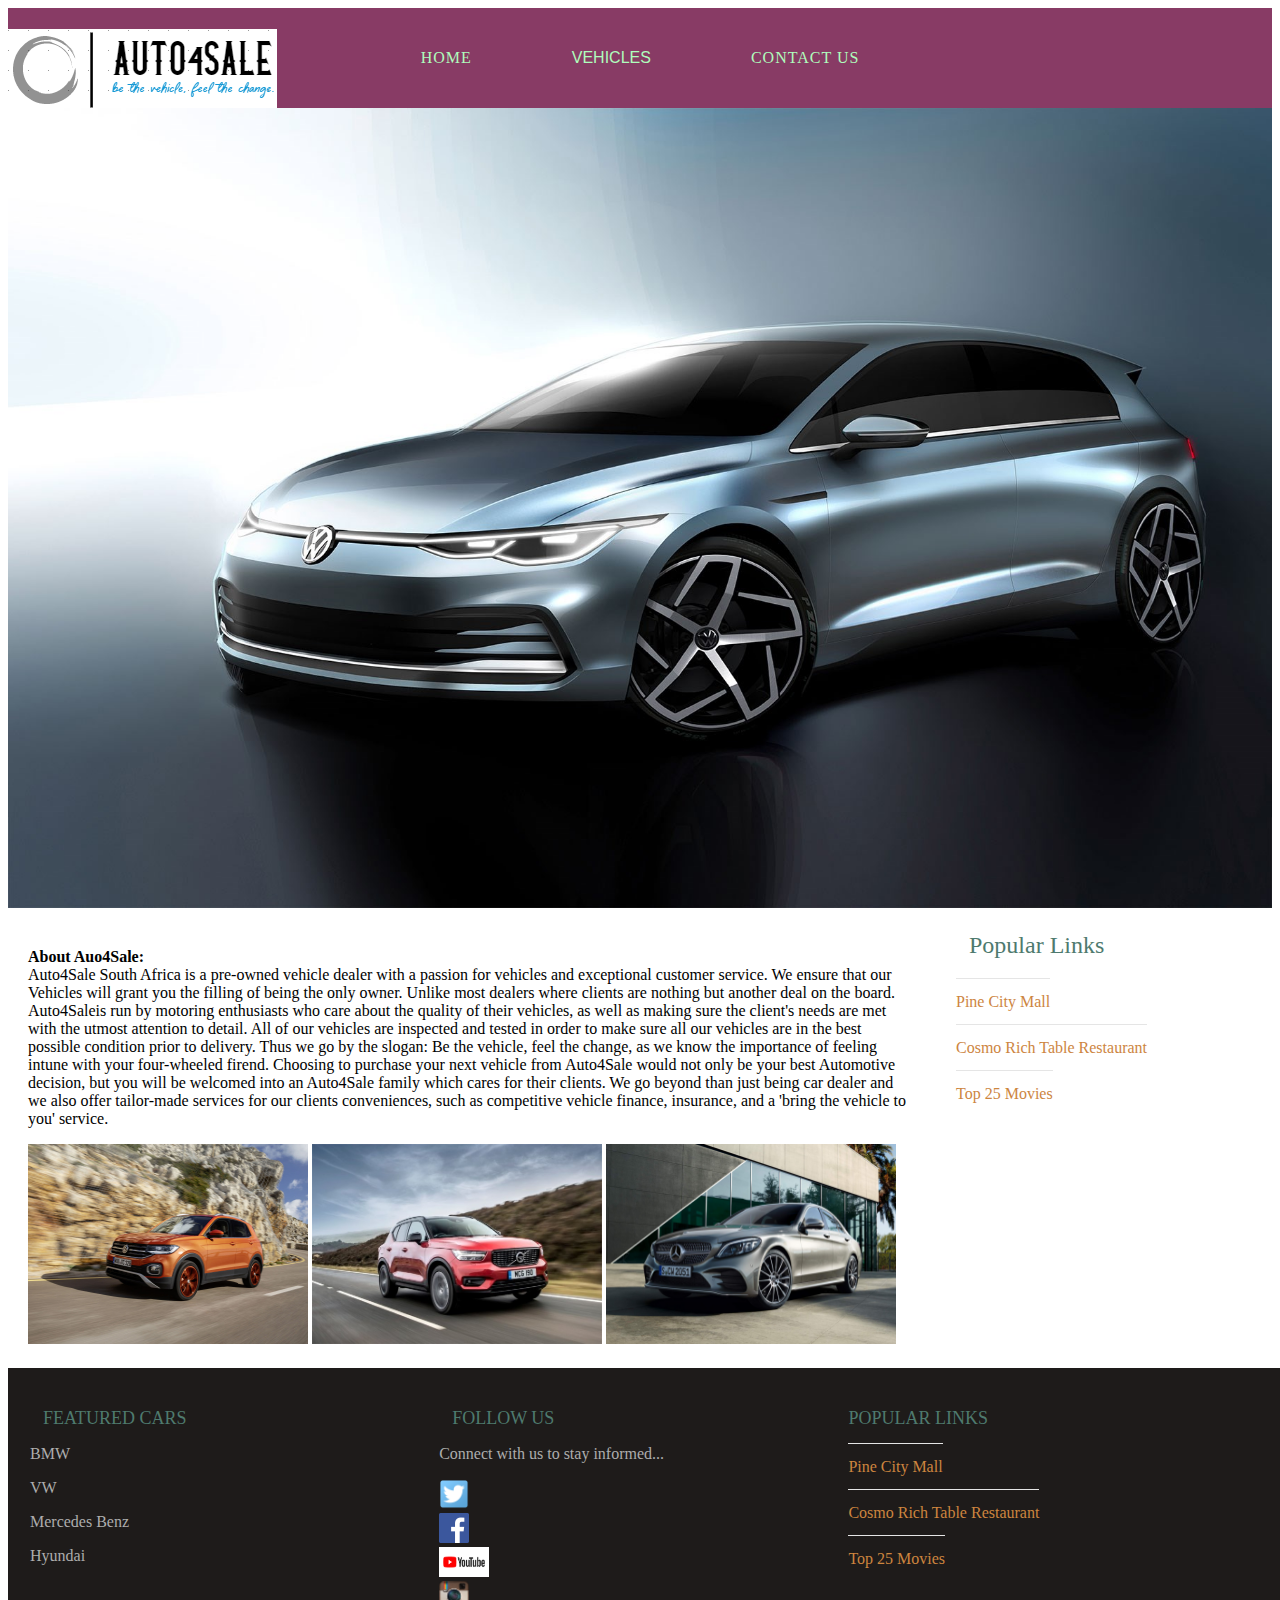
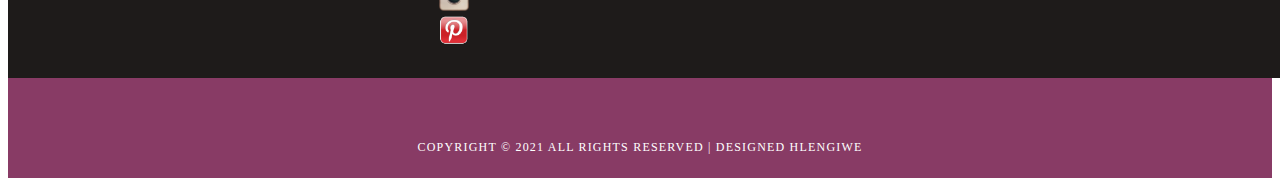
<file: index.html>
<!DOCTYPE html>
<html>
    <head>
        <title>Auto4Sale</title>
        <link rel="stylesheet" href="style.css">
    </head>

    <body>
        <div id="menu">
            <ul>
                <li><a href="index.html">HOME</a></li>
                <li><a href="vehicles.html"><div class="dropdown">
                    <button class="dropbtn">VEHICLES</button>
                    <div class="dropdown-content">
                      <a href="cars.html">Cars</a>
                      <a href="trucks.html">Trucks</a>
                </div></a></li>
                <li><a href="contact.html">CONTACT US</a></li> 
                </ul>
            </div>
           
            <div id="logo">
                <img src="images/Screenshot (76).png" class="logo"/>
            </div>
            <div id="banner">
                <img src="images/vw_golf_mk8_84.jpg" Class="car" width="100%" height="800"/>
            </div>
        <div id="about">
        <p><b>About Auo4Sale:</b><br/>
            Auto4Sale South Africa is a pre-owned vehicle dealer
            with a passion for vehicles and exceptional customer
            service. 
            We ensure that our Vehicles will grant you the filling 
            of being the only owner. 
            Unlike most dealers where clients are nothing
            but another deal on the board. Auto4Saleis run by 
            motoring enthusiasts who care about the quality
            of their vehicles, as well as making sure the client's
            needs are met with the utmost attention to detail. 
             All of our vehicles are inspected
            and tested in order to make sure all our vehicles are in the
            best possible condition prior to delivery. Thus we go by the
            slogan: Be the vehicle, feel the change, as we know the importance
            of feeling intune with your four-wheeled firend. Choosing to purchase
            your next vehicle from Auto4Sale would not only be
            your best Automotive decision, but you will be welcomed into an
            Auto4Sale family which cares for their clients. We go beyond
            than just being car dealer and we also offer
            tailor-made services for our clients conveniences,
            such as competitive vehicle finance, insurance, and a 'bring
            the vehicle to you' service.
        </p>
        
        <div id="car-list">
         <img src="images/T-Cross.jpg" width="280" height="200"/>
         <img src="images/VolvoXC40-e1534428075579.jpg" width="290" height="200"/>
         <img src="images/Mercedes-c-class-e1581068723485.png" width="290" height="200"/>
         </div>
        </div>

        <div id="sidebar">
            <h2>Popular Links</h2>
            <ul class="styled">
               <li><a href="https://hlengiwe-hn5-itvarsity.github.io/Module-2-Assessment-2/">Pine City Mall</a></li>
               <li><a href="https://hlengiwe-hn5-itvarsity.github.io/Module-3-Assessment-2/">Cosmo Rich Table Restaurant</a></li>
               <li><a href="https://hlengiwe-hn5-itvarsity.github.io/Module-1-Assessment-4/">Top 25 Movies</a></li>
               </ul>
       </div>
      <div class="footer">
        <div id="featured-cars">
            <h2>Featured Cars</h2>
            <p>BMW</p>
            <p>VW</p>
            <p>Mercedes Benz</p>
            <p>Hyundai</p>
        </div>

        <div id="social-icons">
            <h2>Follow Us</h2>
            <p>Connect with us to stay informed...</p>
            <a href="#"><img src="images/twitter.png" height="30"/></a><br/>
            <a href="#"><img src="images/facebook.png" height="30"/></a><br/>
            <a href="#"><img src="images/download.png" width="50" height="30"></a><br/>
            <a href="#"><img src="images/instagram.png" height="30"/></a><br/>
            <a href="#"><img src="images/pinterest.png" height="30"/></a> 
        </div>

        <div id="popular-links">
            <h2>Popular Links</h2>
            <ul class="styled">
               <li><a href="https://hlengiwe-hn5-itvarsity.github.io/Module-2-Assessment-2/">Pine City Mall</a></li>
               <li><a href="https://hlengiwe-hn5-itvarsity.github.io/Module-3-Assessment-2/">Cosmo Rich Table Restaurant</a></li>
               <li><a href="https://hlengiwe-hn5-itvarsity.github.io/Module-1-Assessment-4/">Top 25 Movies</a></li>
               </ul>
       </div>
        </div>
        <div id="copyright">
        <p>Copyright &copy 2021 All Rights Reserved | Designed Hlengiwe </p>
    </div>
  </body>
</html>
</file>
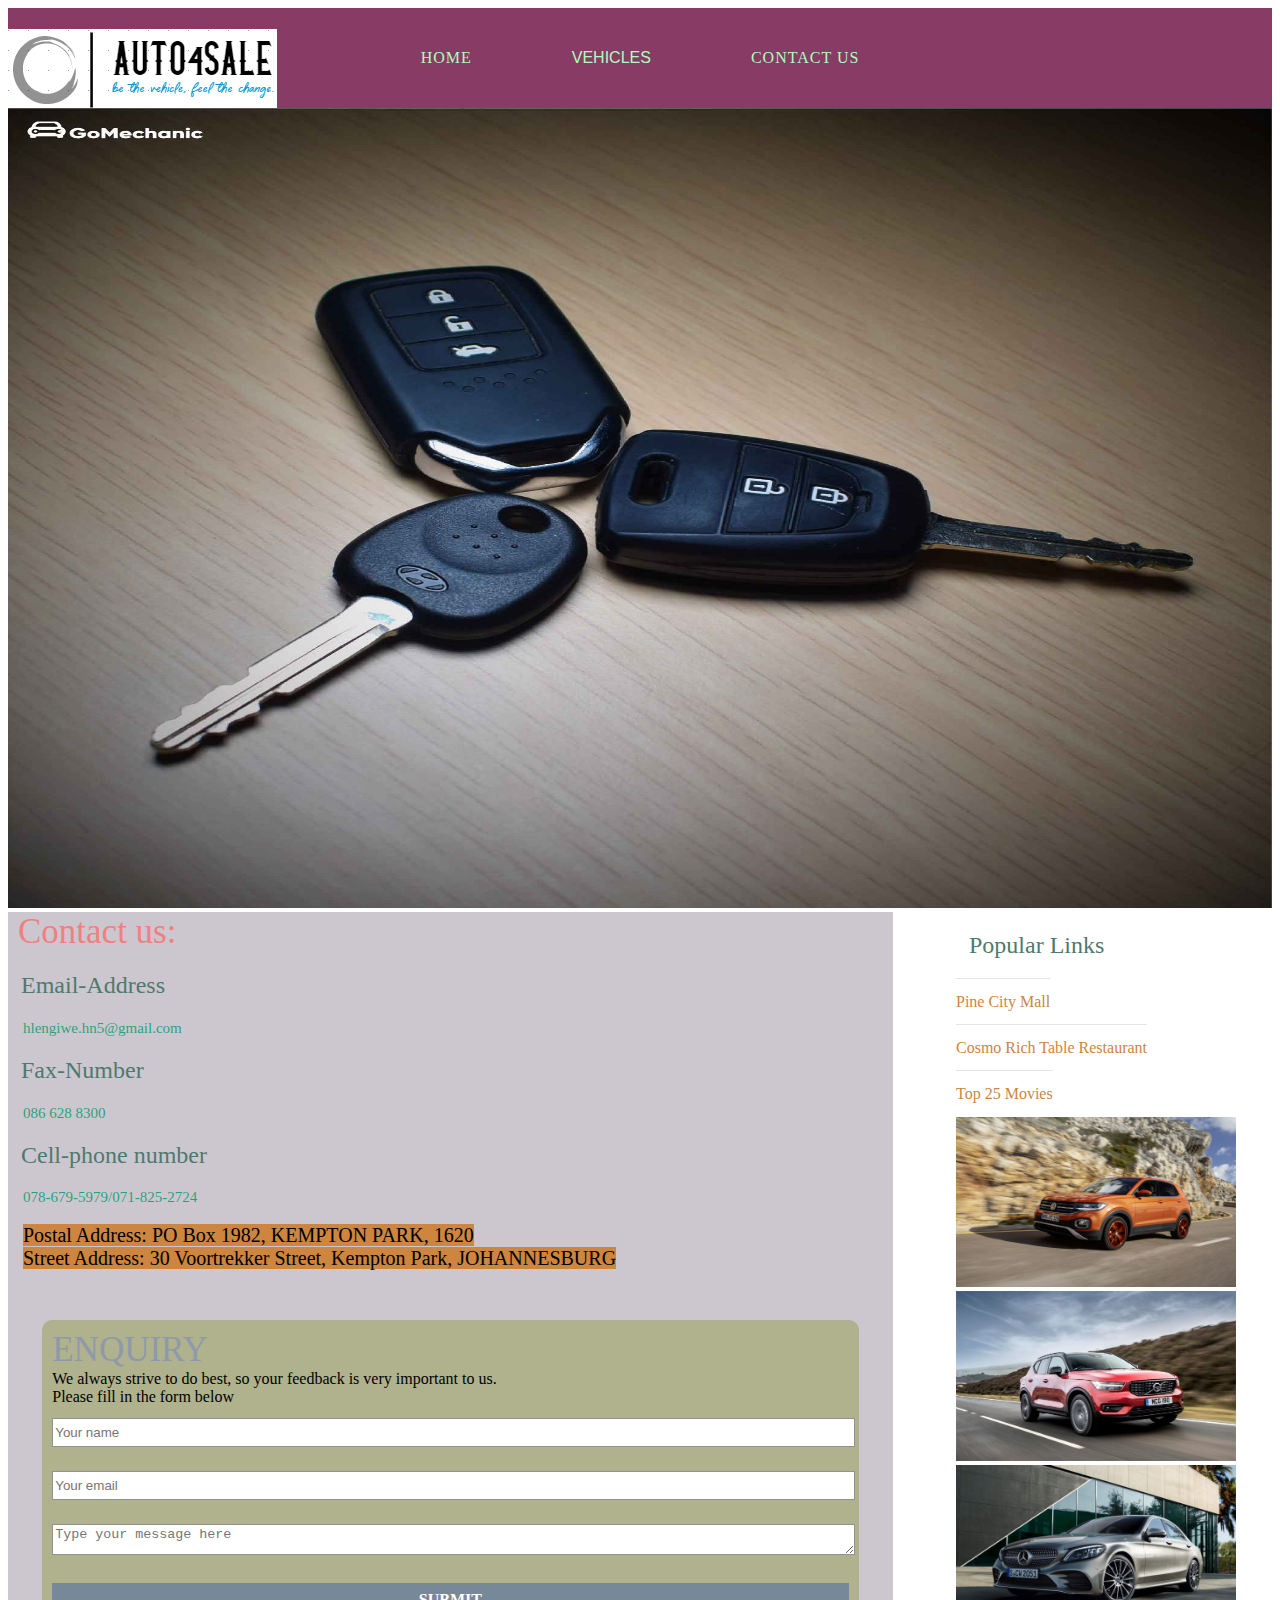
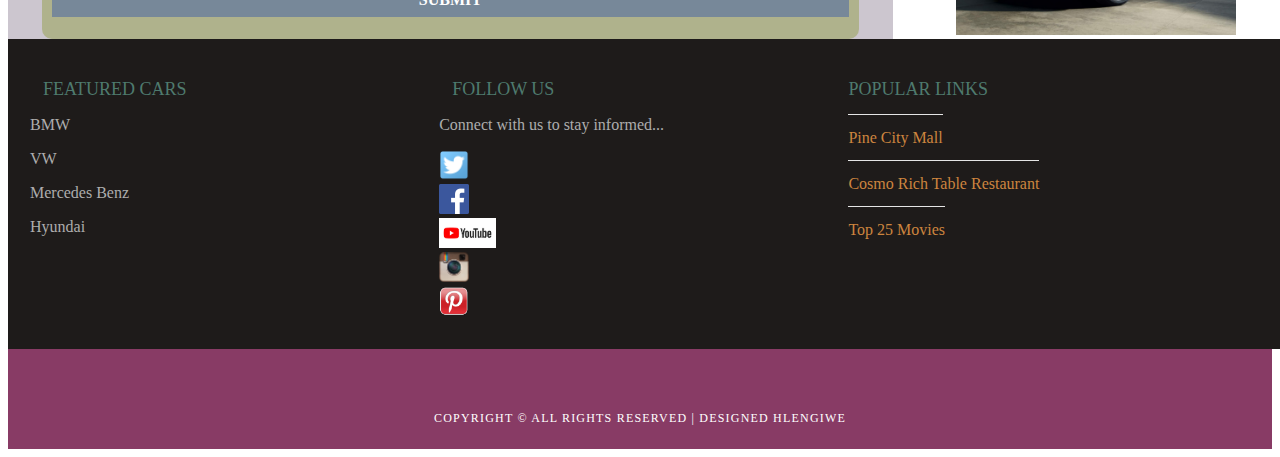
<file: contact.html>
<!DOCTYPE html>
<html>
    <head>
        <title>Auto4Sale</title>
        <link rel="stylesheet" href="style.css">
    </head>
   <body>
       
    <div id="menu">
        <ul>
            <li><a href="index.html">HOME</a></li>
            <li><a href="vehicles.html"><div class="dropdown">
                <button class="dropbtn">VEHICLES</button>
                <div class="dropdown-content">
                  <a href="cars.html">Cars</a>
                  <a href="trucks.html">Trucks</a>
            </div></a></li>
            <li><a href="contact.html">CONTACT US</a></li> 
            </ul>
        </div>
       
        <div class="logo">
            <img src="images/Screenshot (76).png"/>
        </div>

        <div id="banner">
            <img src="images/blogfeaturedimage_carkeys-01.jpg" width="100%" height="800"/>
        </div>

     <div id="contact-page">
             <p3>Contact us:</p3>
             <h2>Email-Address</h2>
             <p1>hlengiwe.hn5@gmail.com</p1>
             <h2>Fax-Number</h2>
             <p1>086 628 8300</p1>
             <h2>Cell-phone number</h2>
             <p1>078-679-5979/071-825-2724</p1>
             <br/><br/>
             <p2>Postal Address: 
                PO Box 1982, KEMPTON PARK, 1620</p2>
                <br/>
             <p2>Street Address: 
               30 Voortrekker Street, Kempton Park, JOHANNESBURG</p2>
        
        <div id="form">
            <p4>ENQUIRY</p4><br/>
            <ph>We always strive to do best, so your feedback is very important to us.<br/>
            Please fill in the form below</ph>
           
           <input type="text" placeholder="Your name" id="name">
           <input type="text" placeholder="Your email" id="email">
           <textarea placeholder="Type your message here"></textarea>
           <a class="button" href="message.html">SUBMIT</a>
        </div>
     </div>

     <div id="sidebar">
        <h2>Popular Links</h2>
        <ul class="styled">
           <li><a href="https://hlengiwe-hn5-itvarsity.github.io/Module-2-Assessment-2/">Pine City Mall</a></li>
           <li><a href="https://hlengiwe-hn5-itvarsity.github.io/Module-3-Assessment-2/">Cosmo Rich Table Restaurant</a></li>
           <li><a href="https://hlengiwe-hn5-itvarsity.github.io/Module-1-Assessment-4/">Top 25 Movies</a></li>
           </ul>
          <div id="img1">
         <img src="images/T-Cross.jpg" width="280" height="170"/>
         <img src="images/VolvoXC40-e1534428075579.jpg" width="280" height="170"/>
         <img src="images/Mercedes-c-class-e1581068723485.png" width="280" height="170"/>
     </div>
    </div>

   <div class="footer">
    <div id="featured-cars">
        <h2>Featured Cars</h2>
        <p>BMW</p>
        <p>VW</p>
        <p>Mercedes Benz</p>
        <p>Hyundai</p>
    </div>
     <div id="social-icons">
        <h2>Follow Us</h2>
        <p>Connect with us to stay informed...</p>
        <a href="#"><img src="images/twitter.png" height="30"/></a><br/>
        <a href="#"><img src="images/facebook.png" height="30"/></a><br/>
        <a href="#"><img src="images/download.png" height="30"></a><br/>
        <a href="#"><img src="images/instagram.png" height="30"/></a><br/>
        <a href="#"><img src="images/pinterest.png" height="30"/></a> 
    </div>
    <div id="popular-links">
        <h2>Popular Links</h2>
        <ul class="styled">
           <li><a href="https://hlengiwe-hn5-itvarsity.github.io/Module-2-Assessment-2/">Pine City Mall</a></li>
           <li><a href="https://hlengiwe-hn5-itvarsity.github.io/Module-3-Assessment-2/">Cosmo Rich Table Restaurant</a></li>
           <li><a href="https://hlengiwe-hn5-itvarsity.github.io/Module-1-Assessment-4/">Top 25 Movies</a></li>
           </ul>
   </div>
</div>
    <div id="copyright">
    <p>Copyright &copy All Rights Reserved | Designed Hlengiwe </p>
    </div>
   </body>
</html>
</file>
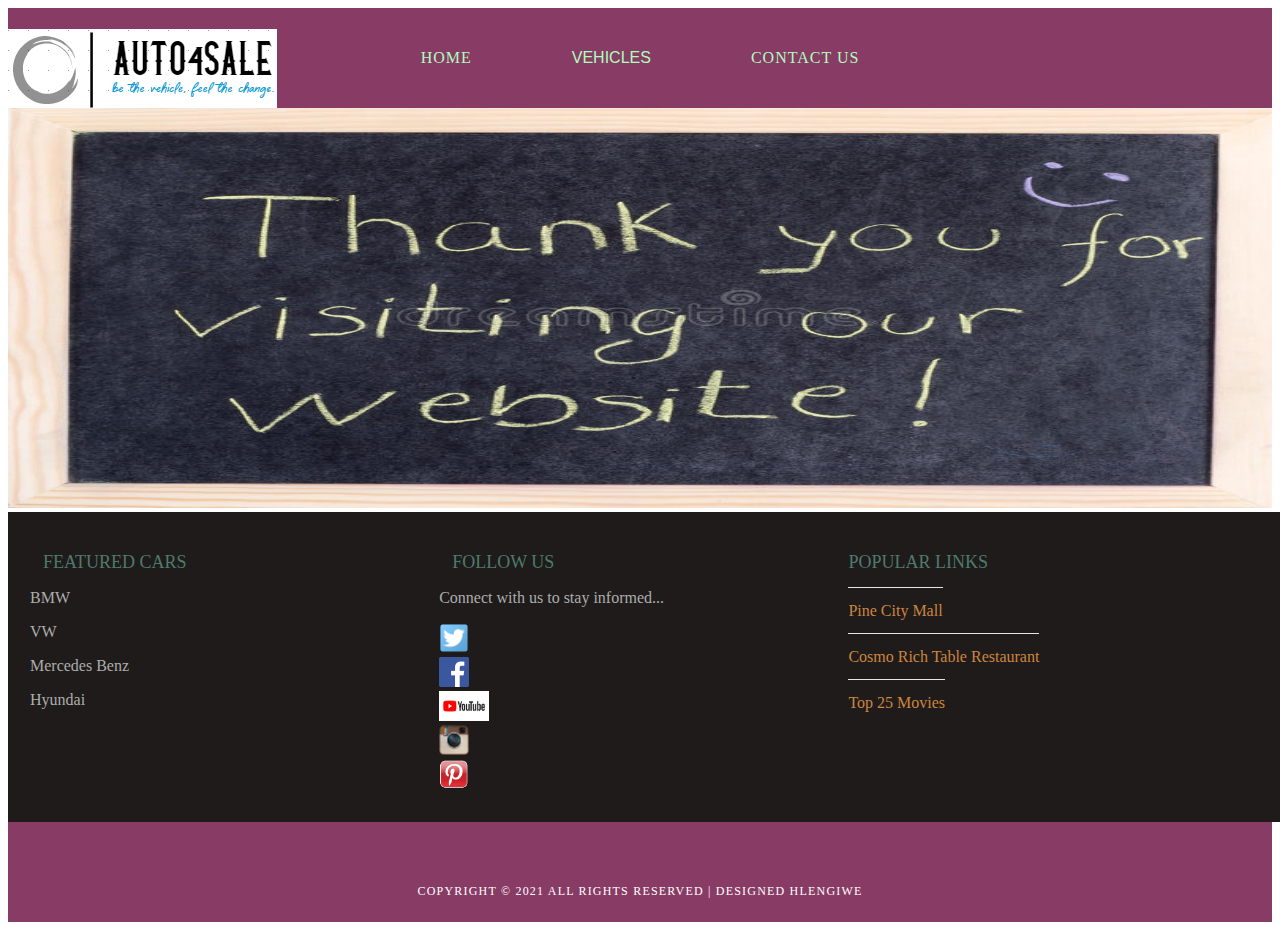
<file: message.html>
<!DOCTYPE html>
<html>
    <head>
        <title>Auto4Sale</title>
        <link rel="stylesheet" href="style.css">
    </head>
   <body>

    <div id="menu">
        <ul>
            <li><a href="index.html">HOME</a></li>
            <li><a href="vehicles.html"><div class="dropdown">
                <button class="dropbtn">VEHICLES</button>
                <div class="dropdown-content">
                  <a href="cars.html">Cars</a>
                  <a href="trucks.html">Trucks</a>
            </div></a></li>
            <li><a href="contact.html">CONTACT US</a></li> 
            </ul>
        </div>
       
        <div class="logo">
            <img src="images/Screenshot (76).png"/>
        </div>

                <img src="images/message/thank-you-visiting-our-website-17164717.jpg" width="100%" height="400"/>

      <div class="footer">
        <div id="featured-cars">
            <h2>Featured Cars</h2>
            <p>BMW</p>
            <p>VW</p>
            <p>Mercedes Benz</p>
            <p>Hyundai</p>
        </div>

        <div id="social-icons">
            <h2>Follow Us</h2>
            <p>Connect with us to stay informed...</p>
            <a href="#"><img src="images/twitter.png" height="30"/></a><br/>
            <a href="#"><img src="images/facebook.png" height="30"/></a><br/>
            <a href="#"><img src="images/download.png" width="50" height="30"></a><br/>
            <a href="#"><img src="images/instagram.png" height="30"/></a><br/>
            <a href="#"><img src="images/pinterest.png" height="30"/></a> 
        </div>

        <div id="popular-links">
            <h2>Popular Links</h2>
            <ul class="styled">
               <li><a href="https://hlengiwe-hn5-itvarsity.github.io/Module-2-Assessment-2/">Pine City Mall</a></li>
               <li><a href="https://hlengiwe-hn5-itvarsity.github.io/Module-3-Assessment-2/">Cosmo Rich Table Restaurant</a></li>
               <li><a href="https://hlengiwe-hn5-itvarsity.github.io/Module-1-Assessment-4/">Top 25 Movies</a></li>
               </ul>
       </div>
        </div>
        <div id="copyright">
        <p>Copyright &copy 2021 All Rights Reserved | Designed Hlengiwe </p>
    </div>
  </body>
  </body>
</html>
</file>
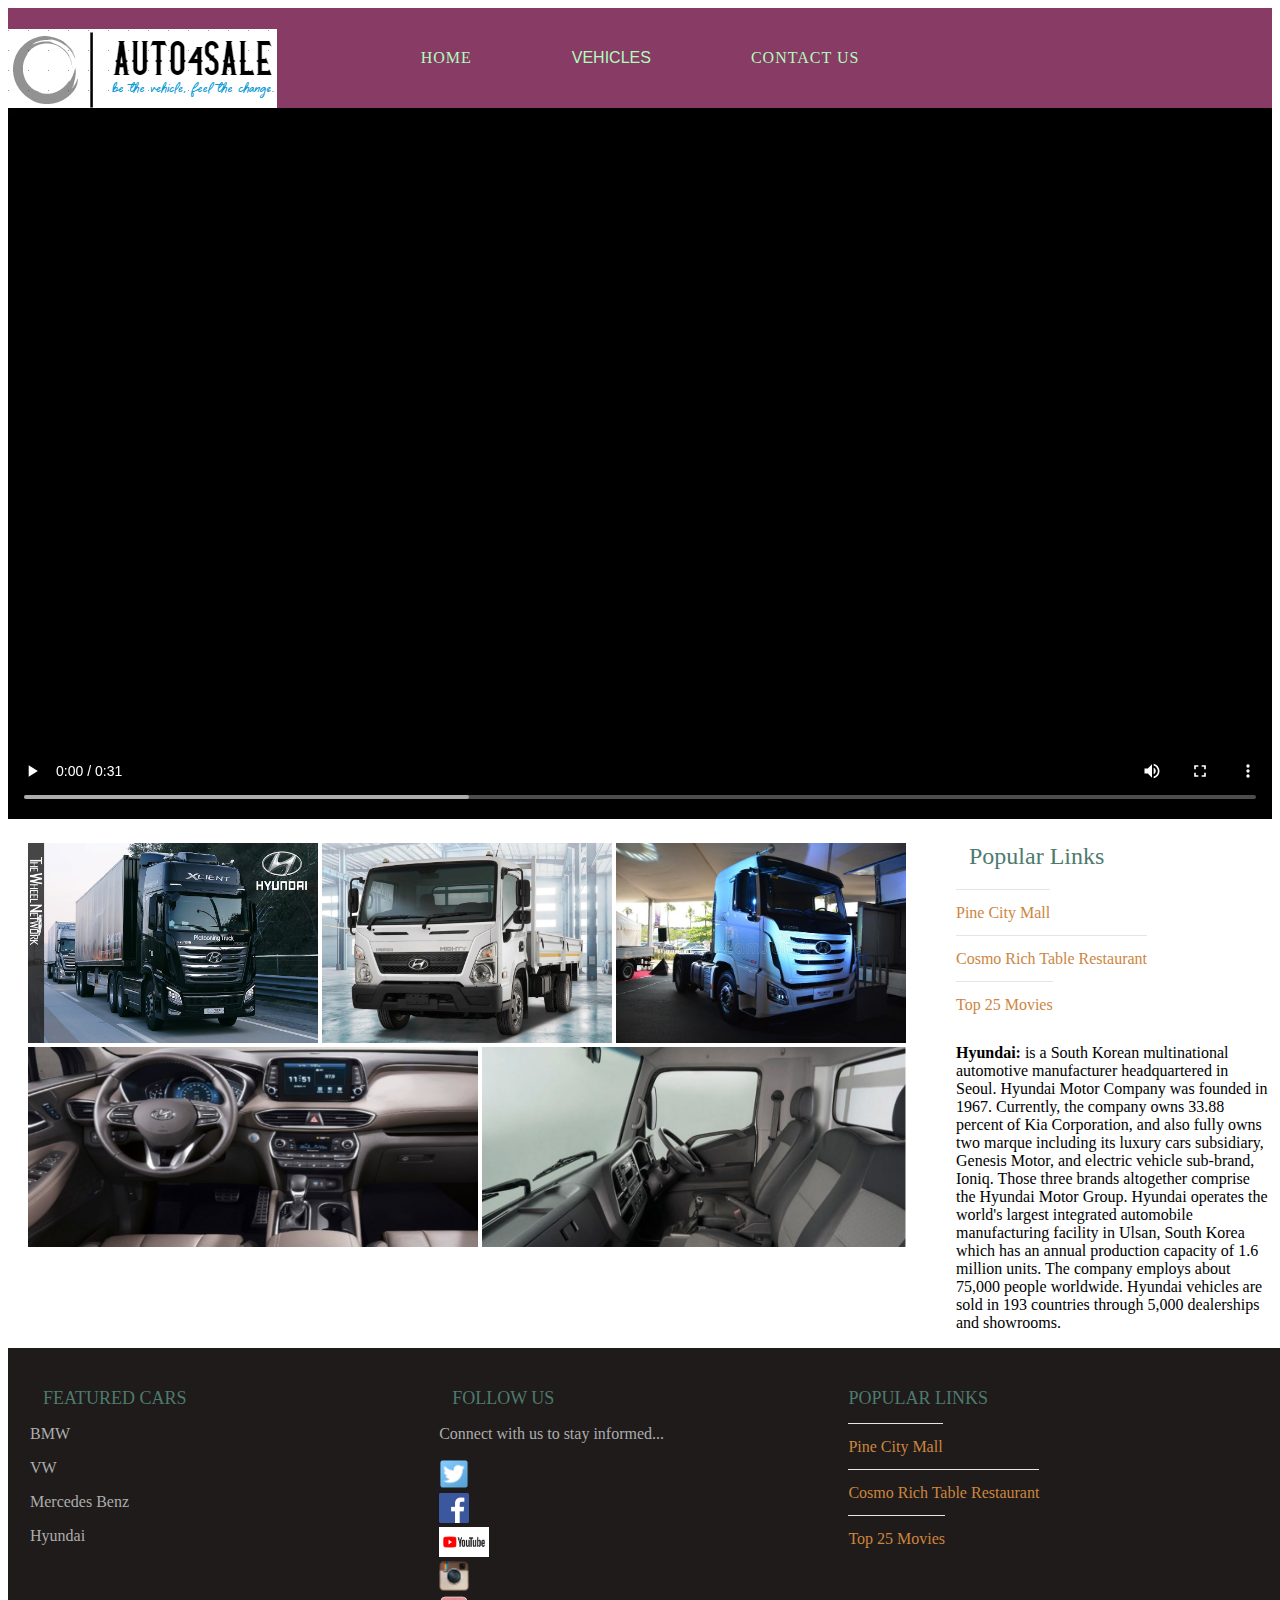
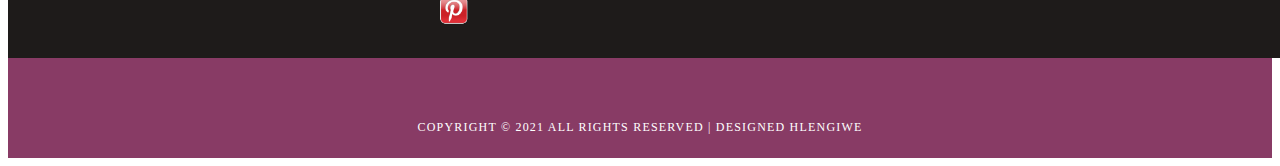
<file: trucks.html>
<!DOCTYPE html>
<html>
    <head>
        <title>Auto4Sale</title>
        <link rel="stylesheet" href="style.css">
    </head>
   <body>

    <div id="menu">
        <ul>
            <li><a href="index.html">HOME</a></li>
            <li><a href="vehicles.html"><div class="dropdown">
                <button class="dropbtn">VEHICLES</button>
                <div class="dropdown-content">
                  <a href="cars.html">Cars</a>
                  <a href="trucks.html">Trucks</a>
            </div></a></li>
            <li><a href="contact.html">CONTACT US</a></li> 
            </ul>
        </div>
       
        <div class="logo">
            <img src="images/Screenshot (76).png"/>
        </div>

            <video id="video1" controls>
                <source src="videos/videoplayback.mp4" type="video/mp4"/>
            </video>
        </div>
         
        <div id="about">
            <img src="images/hyundai/maxresdefault.jpg" width="290" height="200"/>
            <img src="images/hyundai/20190326102754-With-Hyundais-New-EX8-Mighty-Truck-You-Can-Move-Mightier-Loads-4000pxW-X-2670pxH.jpeg" width="290" height="200"/>
            <img src="images/hyundai/hyundai-xcient-p-tractor-head-truck-manila-international-auto-show-pasay-philippines-ph-apr-april-182202330.jpg" width="290" height="200"/>  
            <img src="images/hyundai/2021-Hyundai-Santa-Cruz-Interior.jpg" width="450" height="200"/>
            <img src="images/hyundai/Hyundai-Mighty-EX8-Interior-hyundai.co_.za_.jpg" width="424" height="200"/>
        </div>
        
        <div id="sidebar">
            <h2>Popular Links</h2>
            <ul class="styled">
               <li><a href="https://hlengiwe-hn5-itvarsity.github.io/Module-2-Assessment-2/">Pine City Mall</a></li>
               <li><a href="https://hlengiwe-hn5-itvarsity.github.io/Module-3-Assessment-2/">Cosmo Rich Table Restaurant</a></li>
               <li><a href="https://hlengiwe-hn5-itvarsity.github.io/Module-1-Assessment-4/">Top 25 Movies</a></li>
               </ul>
 
               <p><b>Hyundai:</b>  is a South Korean multinational automotive manufacturer
                headquartered in Seoul. Hyundai Motor Company was founded in 1967. Currently,
                the company owns 33.88 percent of Kia Corporation, and also fully owns two
                marque including its luxury cars subsidiary, Genesis Motor, and electric vehicle
                sub-brand, Ioniq. Those three brands altogether comprise the Hyundai Motor Group.
                Hyundai operates the world's largest integrated automobile manufacturing facility
                in Ulsan, South Korea which has an annual production capacity of 1.6 million units.
                 The company employs about 75,000 people worldwide. Hyundai vehicles are sold in 193
                 countries through 5,000 dealerships and showrooms.</p>
       </div>

      <div class="footer">
        <div id="featured-cars">
            <h2>Featured Cars</h2>
            <p>BMW</p>
            <p>VW</p>
            <p>Mercedes Benz</p>
            <p>Hyundai</p>
        </div>

        <div id="social-icons">
            <h2>Follow Us</h2>
            <p>Connect with us to stay informed...</p>
            <a href="#"><img src="images/twitter.png" height="30"/></a><br/>
            <a href="#"><img src="images/facebook.png" height="30"/></a><br/>
            <a href="#"><img src="images/download.png" width="50" height="30"></a><br/>
            <a href="#"><img src="images/instagram.png" height="30"/></a><br/>
            <a href="#"><img src="images/pinterest.png" height="30"/></a> 
        </div>

        <div id="popular-links">
            <h2>Popular Links</h2>
            <ul class="styled">
               <li><a href="https://hlengiwe-hn5-itvarsity.github.io/Module-2-Assessment-2/">Pine City Mall</a></li>
               <li><a href="https://hlengiwe-hn5-itvarsity.github.io/Module-3-Assessment-2/">Cosmo Rich Table Restaurant</a></li>
               <li><a href="https://hlengiwe-hn5-itvarsity.github.io/Module-1-Assessment-4/">Top 25 Movies</a></li>
               </ul>
       </div>
        </div>
        <div id="copyright">
        <p>Copyright &copy 2021 All Rights Reserved | Designed Hlengiwe </p>
    </div>
  </body>
  </body>
</html>
</file>
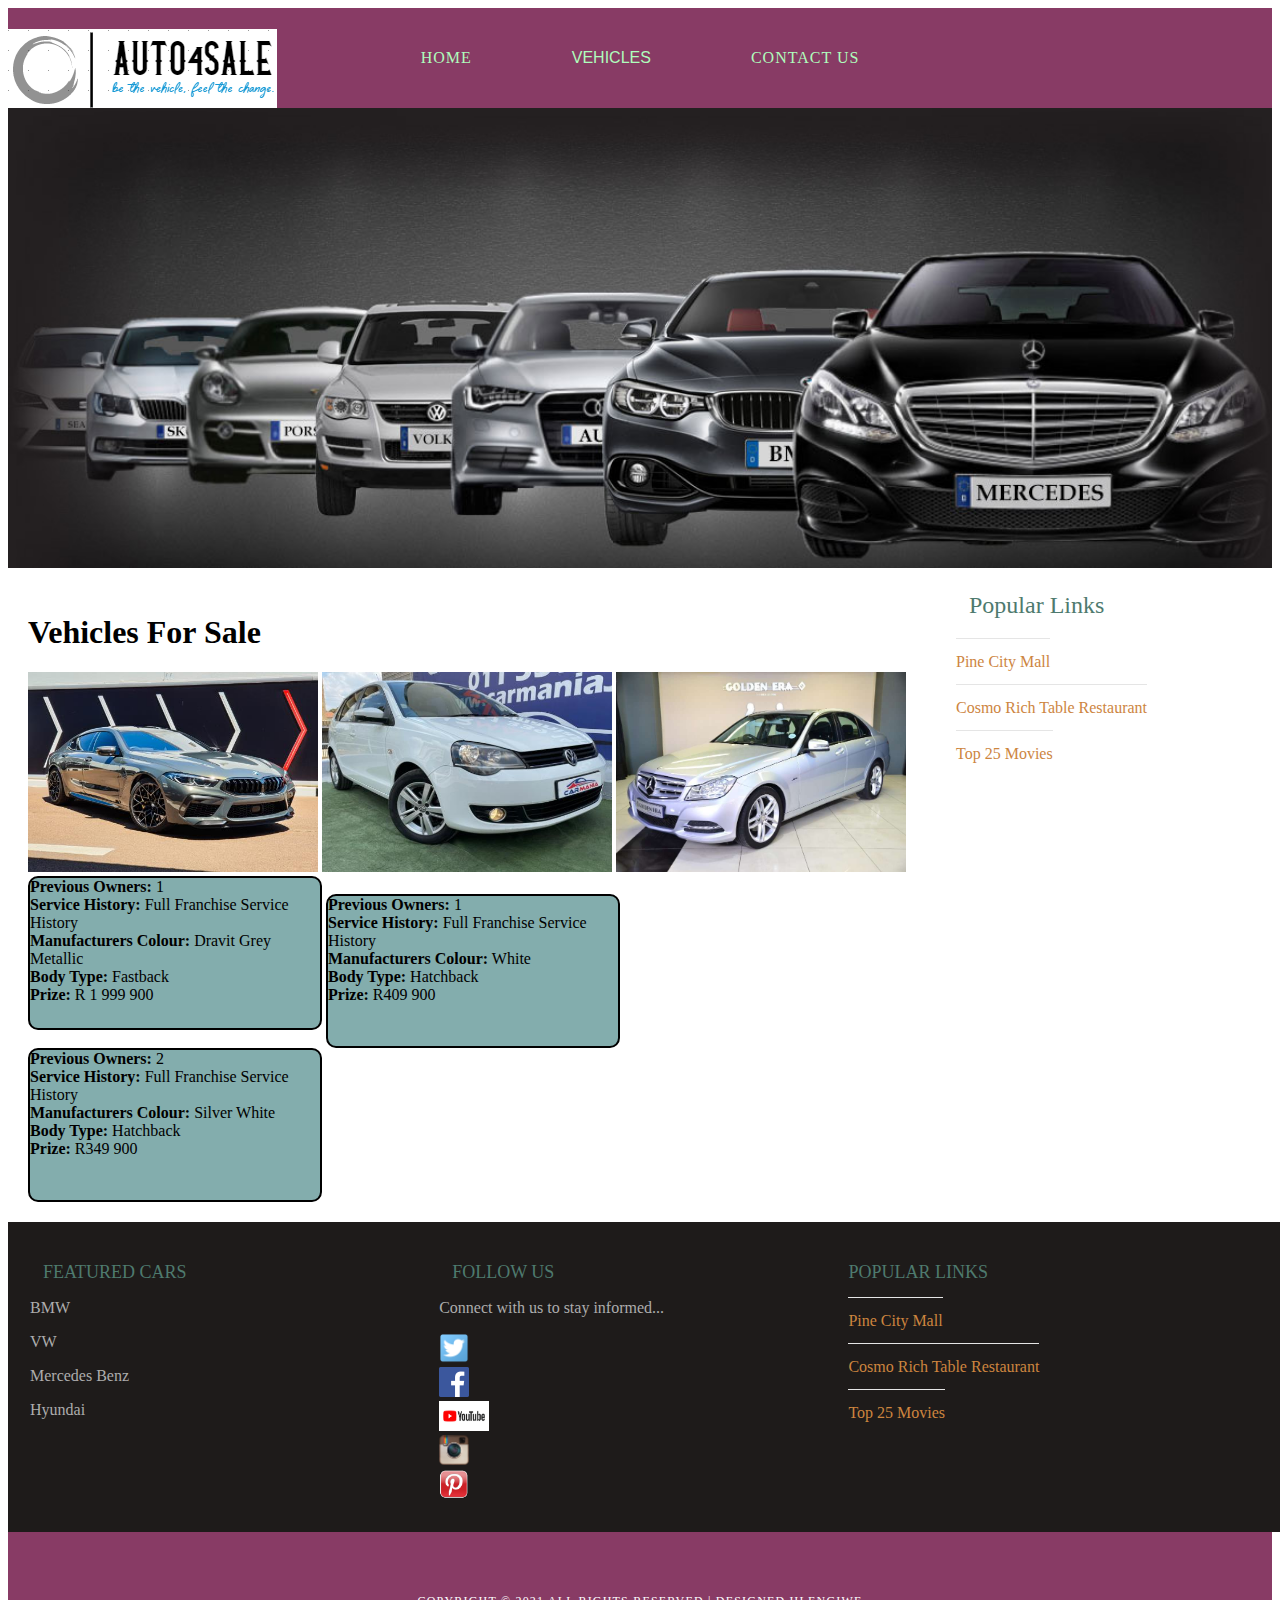
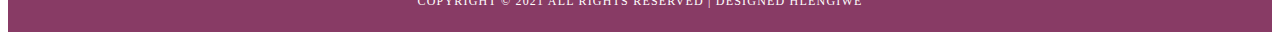
<file: vehicles.html>
<!DOCTYPE html>
<html>
    <head>
        <title>Auto4Sale</title>
        <link rel="stylesheet" href="style.css">
    </head>
   <body>

    <div id="menu">
        <ul>
            <li><a href="index.html">HOME</a></li>
            <li><a href="vehicles.html"><div class="dropdown">
                <button class="dropbtn">VEHICLES</button>
                <div class="dropdown-content">
                  <a href="cars.html">Cars</a>
                  <a href="trucks.html">Trucks</a>
            </div></a></li>
            <li><a href="contact.html">CONTACT US</a></li> 
            </ul>
        </div>
       
        <div class="logo">
            <img src="images/Screenshot (76).png"/>
        </div>

        <div id="banner">
            <img src="images/cars on sale/banner_3.jpg" width="100%">
        </div>
         
        <div id="about">
            <h1>Vehicles For Sale</h1>
            <img src="images/cars on sale/Crop508x373.jpg" width="290" height="200"/>
            <img src="images/cars on sale/Crop508x373 (1).jpg" width="290" height="200"/>
            <img src="images/cars on sale/mercedes-benz-c-class-c180-be-classic-auto-2012-id-63170439-type-main.jpg" width="290" height="200"/>
            <pi><b>Previous Owners:</b> 1<br/>
                <b>Service History:</b> Full Franchise Service History<br/>
                <b>Manufacturers Colour:</b> Dravit Grey Metallic<br/>
                <b>Body Type:</b> Fastback<br/>
                <b>Prize:</b> R 1 999 900
            </pi>
            <pi><b>Previous Owners:</b> 1<br/>
                <b>Service History:</b> Full Franchise Service History<br/>
                <b>Manufacturers Colour:</b> White<br/>
                <b>Body Type:</b> Hatchback<br/>
                <b>Prize:</b> R409 900
            </pi>
            <pi><b>Previous Owners:</b> 2<br/>
                <b>Service History:</b> Full Franchise Service History<br/>
                <b>Manufacturers Colour:</b> Silver White<br/>
                <b>Body Type:</b> Hatchback<br/>
                <b>Prize:</b> R349 900 
            </pi>
        </div>
        
        <div id="sidebar">
            <h2>Popular Links</h2>
            <ul class="styled">
               <li><a href="https://hlengiwe-hn5-itvarsity.github.io/Module-2-Assessment-2/">Pine City Mall</a></li>
               <li><a href="https://hlengiwe-hn5-itvarsity.github.io/Module-3-Assessment-2/">Cosmo Rich Table Restaurant</a></li>
               <li><a href="https://hlengiwe-hn5-itvarsity.github.io/Module-1-Assessment-4/">Top 25 Movies</a></li>
               </ul>
       </div>

      <div class="footer">
        <div id="featured-cars">
            <h2>Featured Cars</h2>
            <p>BMW</p>
            <p>VW</p>
            <p>Mercedes Benz</p>
            <p>Hyundai</p>
        </div>

        <div id="social-icons">
            <h2>Follow Us</h2>
            <p>Connect with us to stay informed...</p>
            <a href="#"><img src="images/twitter.png" height="30"/></a><br/>
            <a href="#"><img src="images/facebook.png" height="30"/></a><br/>
            <a href="#"><img src="images/download.png" width="50" height="30"></a><br/>
            <a href="#"><img src="images/instagram.png" height="30"/></a><br/>
            <a href="#"><img src="images/pinterest.png" height="30"/></a> 
        </div>

        <div id="popular-links">
            <h2>Popular Links</h2>
            <ul class="styled">
               <li><a href="https://hlengiwe-hn5-itvarsity.github.io/Module-2-Assessment-2/">Pine City Mall</a></li>
               <li><a href="https://hlengiwe-hn5-itvarsity.github.io/Module-3-Assessment-2/">Cosmo Rich Table Restaurant</a></li>
               <li><a href="https://hlengiwe-hn5-itvarsity.github.io/Module-1-Assessment-4/">Top 25 Movies</a></li>
               </ul>
       </div>
        </div>
        <div id="copyright">
        <p>Copyright &copy 2021 All Rights Reserved | Designed Hlengiwe </p>
    </div>
  </body>
  </body>
</html>
</file>
<file: style.css>
.logo
    {
      position: absolute;
      top: 29px;
      left: 8px;
    }

    #video{
      width: 33%;
    }
    
    #video1{
      width: 100%;
    }
/* ********************************** */
/*menu                                */
/* ********************************** */

#menu{
  background-color: #883b65;
  height: 100px;
}

#menu ul{
  margin: 0;
  padding: 0;
  list-style-type: none;
  text-align: center;
}

#menu li{
  display: inline-block;
}

#menu a{
  letter-spacing: 1px;
  text-decoration: none;
  text-align: center;
  text-transform: uppercase;
  font-size: 16px;
  line-height: 100px;
  color: #affdbc;

  padding: 0 40px;
  border: none;
  display: block;
}

#menu a:hover{
background-color: #705764;
}


  /* Dropdown Button */
.dropbtn {
  background-color: #883b65;
  color:#affdbc;
  padding: 16px;
  font-size: 16px;
  border: none;
}

/* The container <div> - needed to position the dropdown content */
.dropdown {
  position: relative;
  display: inline-block;
}

/* Dropdown Content (Hidden by Default) */
.dropdown-content {
  display: none;
  position: absolute;
  background-color: #aa8686;
  min-width: 192px;
  min-height: 50px;
  box-shadow: 0px 8px 16px 0px rgba(0,0,0,0.2);
  z-index: 1;
}

/* Links inside the dropdown */
a .dropdown-content{
  color: black;
  padding: 5px 5px;
  text-decoration: none;
  display: block;
}

/* Change color of dropdown links on hover */
.dropdown-content a:hover {background-color: #ddd;}

/* Show the dropdown menu on hover */
.dropdown:hover .dropdown-content {display: block;}

/* ********************************** */
/*Contact                             */
/* ********************************** */

  #contact-page{
    min-height: 200px;
    background-color: rgb(204, 198, 207);
    float: left;
    width: 70%;
  }

p1{
  color: rgba(4, 155, 109, 0.842);
  font-family: fantasy;
  font-size: 15px;
  font-weight: normal;
  margin-left: 15px;
  padding-top: 10px;
}

p2{
  font-size: 20px;
  margin-left: 15px;
  background-color: peru;
}

h2{
  color:#4E7A6E ;
  margin-left: 13px;
  text-align: left;
  font-weight: 400;
} 

/* ********************************** */
/*form                                */
/* ********************************** */

input{
  width: 100%;
  height: 25px;
  margin : 12px 0;
  border : 1px solid #929292;
}

#form{
background: rgba(168, 172, 123, 0.8);
width: 90%;
display: block;
margin: auto;
margin-top: 50px;
padding: 10px;
border-radius: 10px; 
}  

textarea{
  width: 100%;
  height :25px;
  margin : 12px 0;
  border : 1px solid #929292;
}

.button{
  display : block;
  background-color: lightslategrey;
  text-decoration : none;
  text-align  : center;
  color       : white;
  font-size   : 16px;
  font-weight : 600;
  margin : 12px 0;
  padding : 8px 0;
}

p3{
  margin-left: 10px;
  margin-top: 10px;
  color: lightcoral;
  font-size: 35px;
}
p4{
  margin-left: auto;
  color: rgb(141, 154, 170);
  font-size: 35px;
}

/* ********************************** */
/*page                                */
/* ********************************** */
#about{
  min-height: 200px;
  padding: 20px;
  float: left;
  width: 70%;
}

pi{
  width: 290px;
  height: 150px;
  display: inline-block;
  border: 2px solid;
  border-radius: 10px;
  background-color: rgb(131, 173, 173);
}

/*SIDEBAR*/

#sidebar{
  float: right;
  width: 25%;
}

/*LISTS*/

ul.styled{
  margin: 0;
  padding: 0;
  list-style-type: none;
}

ul.styled li{
  padding: 14px 0px;
}

ul.styled li a{
  border-top: solid 1px #e5e5e5;
  padding: 14px 0px;
  color: peru;
  text-decoration: none;
}

#car-list{
  -moz-transition: -moz-transform 0.8s ease-in;
	-webkit-transition: -webkit-transform 0.8s ease-in;
	-o-transition: -o-transform 0.8s ease-in;
}

#car-list img:hover{
  -moz-transform: scale(1.5);
	-webkit-transform: scale(1.5);
	-o-transform: scale(1.5);
}

/* ********************************** */
/*Footer                              */
/* ********************************** */

.footer{
  width: 100%;
  height: 285px;
   background-color: #1e1b1a;
   padding-top: 25px;
   padding-left: 22px;
   clear: both;
}

.footer h2{
  font-size: 18px;
  font-weight: 400;
  text-transform: uppercase;
}

.footer p{
  color: #adadad;
}

.footer a{
  color: #adadad;
}

#social-icons{
  float: left;
  width: 30%;
  padding-right: 30px;
}

#featured-cars{
  float: left;
  width: 30%;
  padding-right: 30px;
}

#copyright{
  width: 100%;
  height: 50px;
  text-align: center;
  background-color: #883b65;
  padding-top: 50px;
  clear: both;
}

#copyright p{
  font-size: 12px;
  letter-spacing: 0.1em;
  text-transform: uppercase;
  color: #ffffff;
}
</file>
